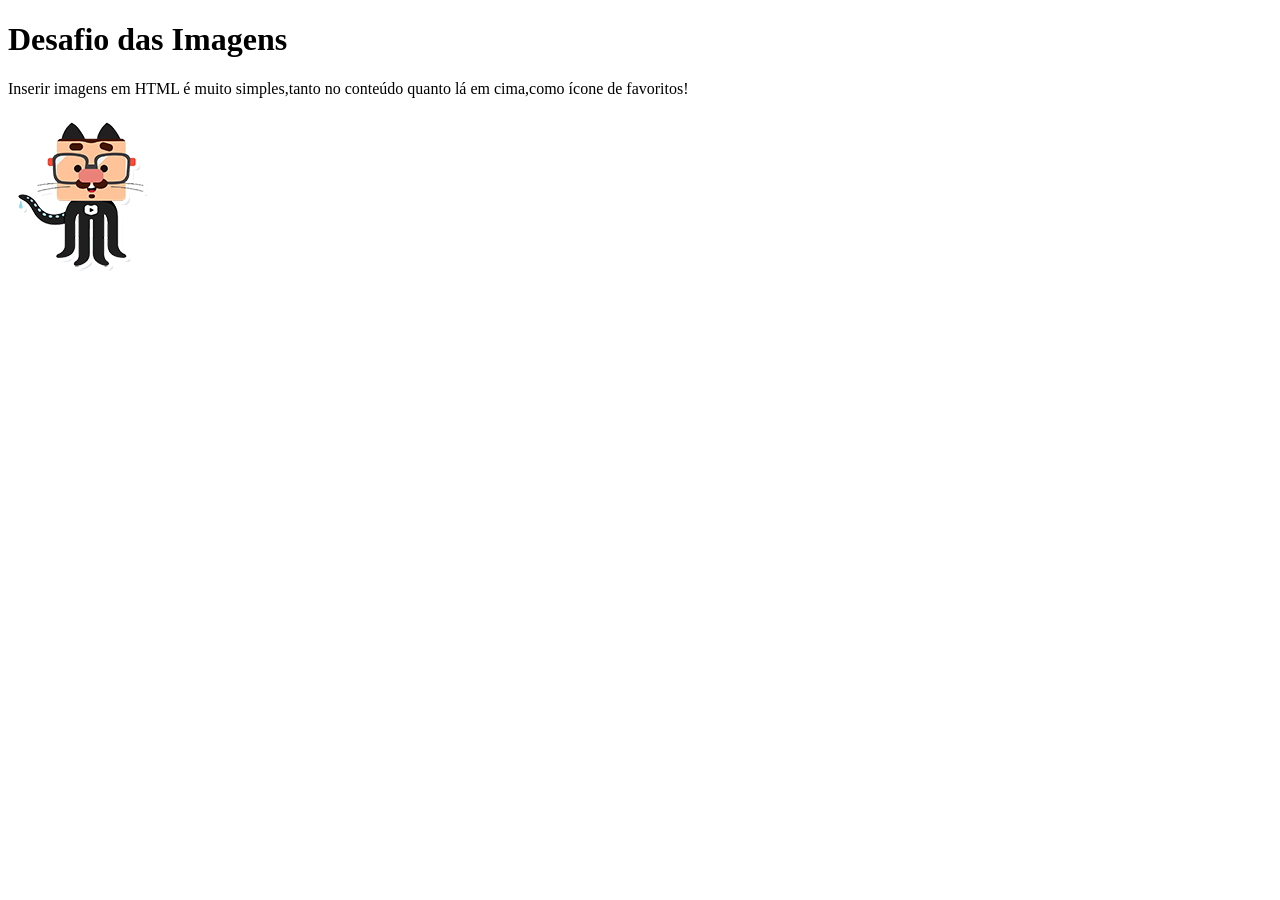
<file: módulos/desafios/d002/index.html>
<!DOCTYPE html>
<html lang="en">
<head>
   <meta charset="UTF-8">
   <meta http-equiv="X-UA-Compatible" content="IE=edge">
   <meta name="viewport" content="width=device-width, initial-scale=1.0">
   <title>Imagens</title>
   <link rel="shortcut icon" href="img/favicon.png" type="image/x-icon">
</head>
<body>
   <h1>Desafio das Imagens</h1>
   <p>Inserir imagens em HTML é muito simples,tanto no conteúdo quanto lá em cima,como ícone de favoritos!</p>
   <img src="img/github-p.png" alt="">
</body>
</html>
</file>
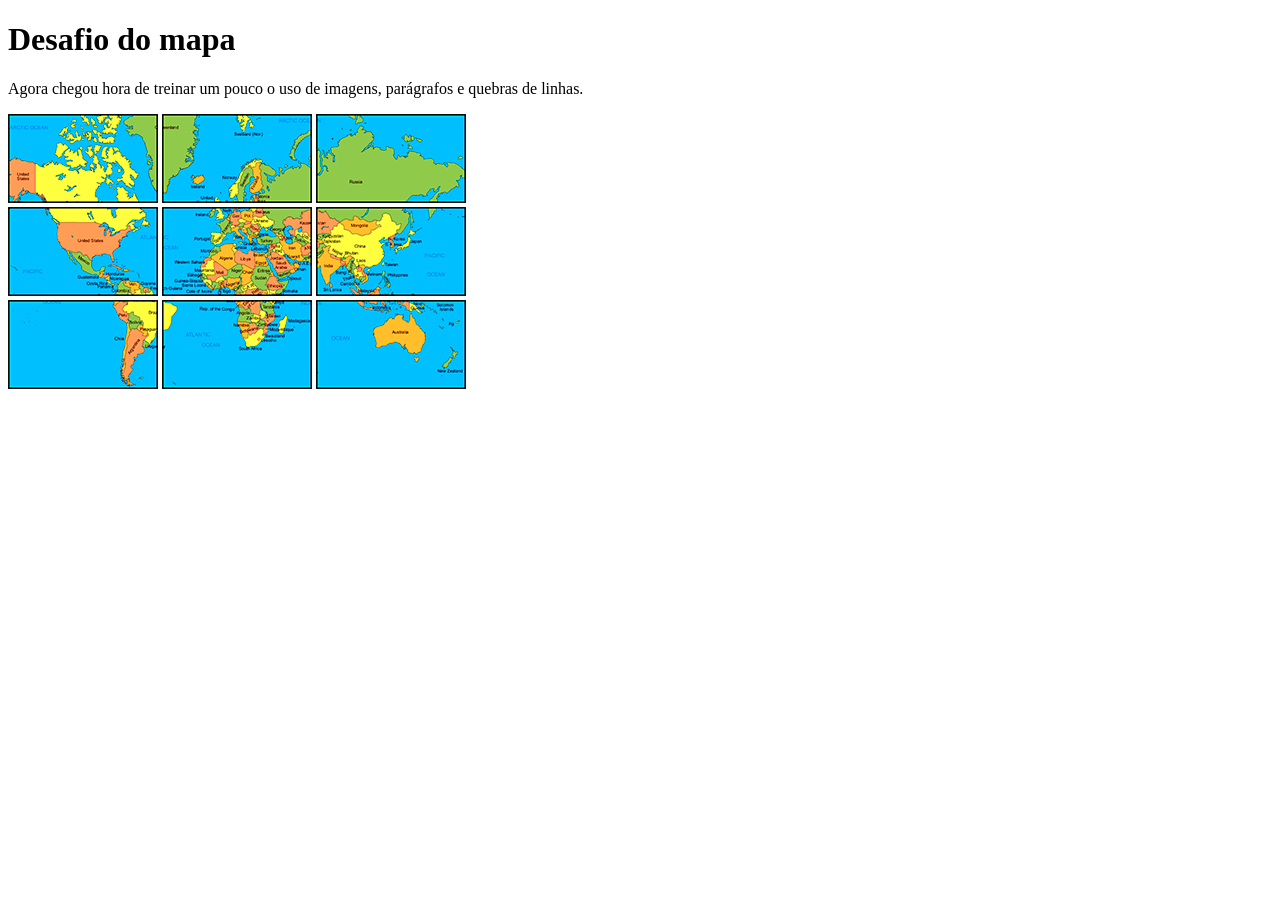
<file: módulos/desafios/d003/index.html>
<!DOCTYPE html>
<html lang="pt-br">
<head>
   <meta charset="UTF-8">
   <meta http-equiv="X-UA-Compatible" content="IE=edge">
   <meta name="viewport" content="width=device-width, initial-scale=1.0">
   <title>Mapa mundi</title>
</head>
<body>
   <h1>Desafio do mapa</h1>
   <p>Agora chegou hora de treinar um pouco o uso de imagens, parágrafos e quebras de linhas.</p>
   <p><img src="img/mapa03.png" alt="1"> <img src="img/mapa07.png" alt="2">
   <img src="img/mapa05.png" alt="3"><br><img src="img/mapa09.png" alt="4"> <img src="img/mapa01.png" alt="5"> <img src="img/mapa08.png" alt="6"> <br> <img src="img/mapa06.png" alt="7"> <img src="img/mapa02.png" alt="8"> <img src="img/mapa04.png" alt="9"></p>
</body>
</html>
</file>
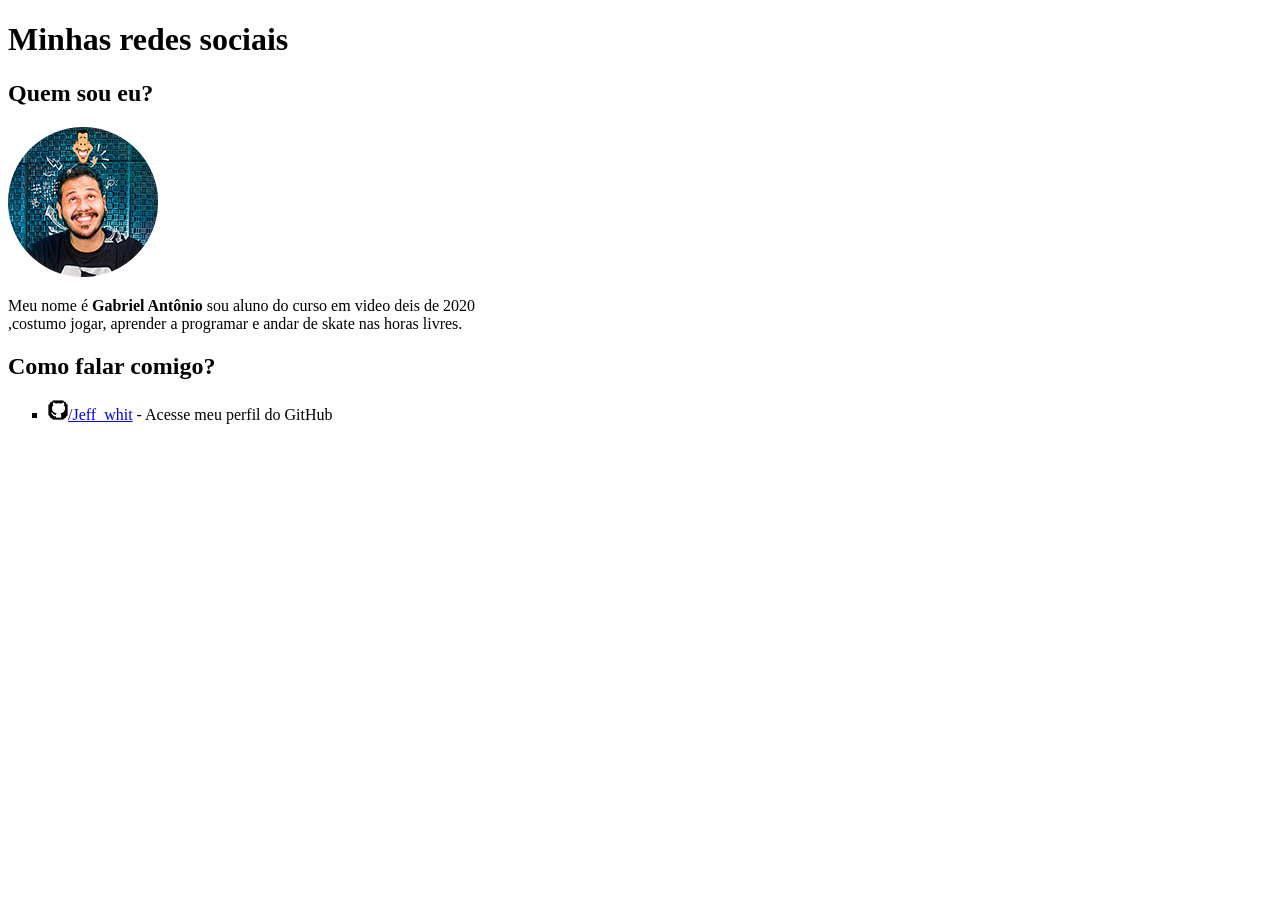
<file: módulos/desafios/d005/index.html>
<!DOCTYPE html>
<html lang="pt-br">
<head>
   <meta charset="UTF-8">
   <meta http-equiv="X-UA-Compatible" content="IE=edge">
   <meta name="viewport" content="width=device-width, initial-scale=1.0">
   <title>Social</title>
</head>
<body>
   <h1>Minhas redes sociais</h1>
   <h2>Quem sou eu?</h2>
   <img src="img/foto-perfil-guanabara.png" alt="foto do guanabara">
   <p>Meu nome é <strong>Gabriel Antônio</strong> sou aluno do curso em video deis de 2020<br>,costumo jogar, aprender a programar e andar de skate nas horas livres.</p>

   <h2>Como falar comigo?</h2>
   <ul type="square">

      <li><img src="img/icone-github.png" alt="icone do github"><a href="https://github.com/st0p01" target="_blank" rel="external">/Jeff_whit</a> - Acesse meu perfil do GitHub</li>

   </ul>
</body>
</html>
</file>
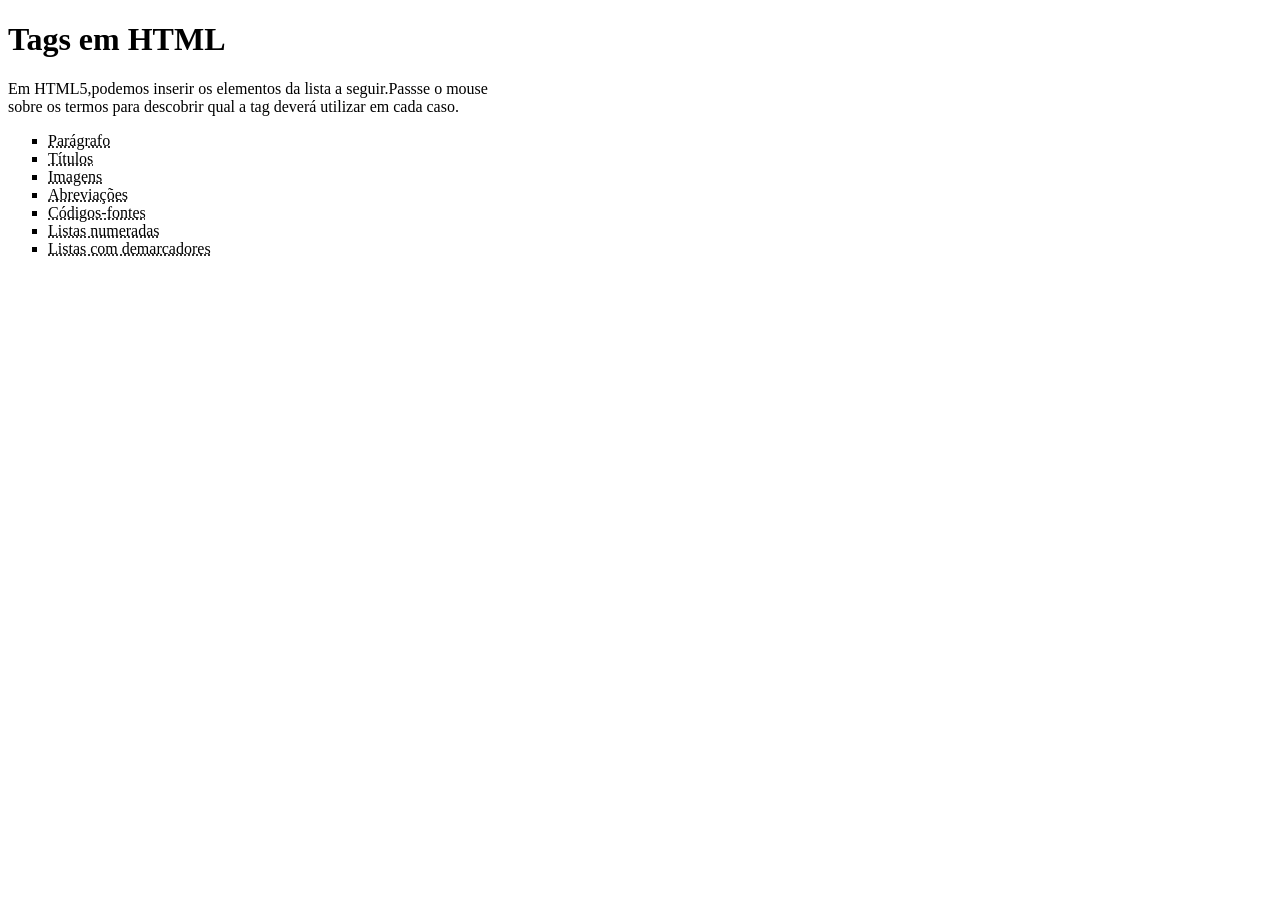
<file: módulos/desafios/d006/index.html>
<!DOCTYPE html>
<html lang="pt-br">
<head>
   <meta charset="UTF-8">
   <meta http-equiv="X-UA-Compatible" content="IE=edge">
   <meta name="viewport" content="width=device-width, initial-scale=1.0">
   <title>Tags HTML</title>
</head>
<body>
   <h1>Tags em HTML</h1>
   <p>Em HTML5,podemos inserir os elementos da lista a seguir.Passse o mouse  <br> sobre os termos para descobrir qual a tag deverá utilizar em cada caso.</p>
   
   <ul type="square">
      <li><abbr title="Use a tag <p>">Parágrafo</abbr></li>
      
      <li><abbr title="Use a tag <h1> <h2> <h3> etc">Títulos</abbr></li>

      <li><abbr title="Use a tag <img>">Imagens</abbr></li>

      <li><abbr title="Use a tag <abbr>">Abreviações</abbr></li>

      <li><abbr title="Use a tag <code>">Códigos-fontes</abbr></li>

      <li><abbr title="Use a tag <ol>">Listas numeradas</abbr></li>

      <li><abbr title="Use a tag <ul>">Listas com demarcadores</abbr></li>
   </ul>
</body>
</html>
</file>
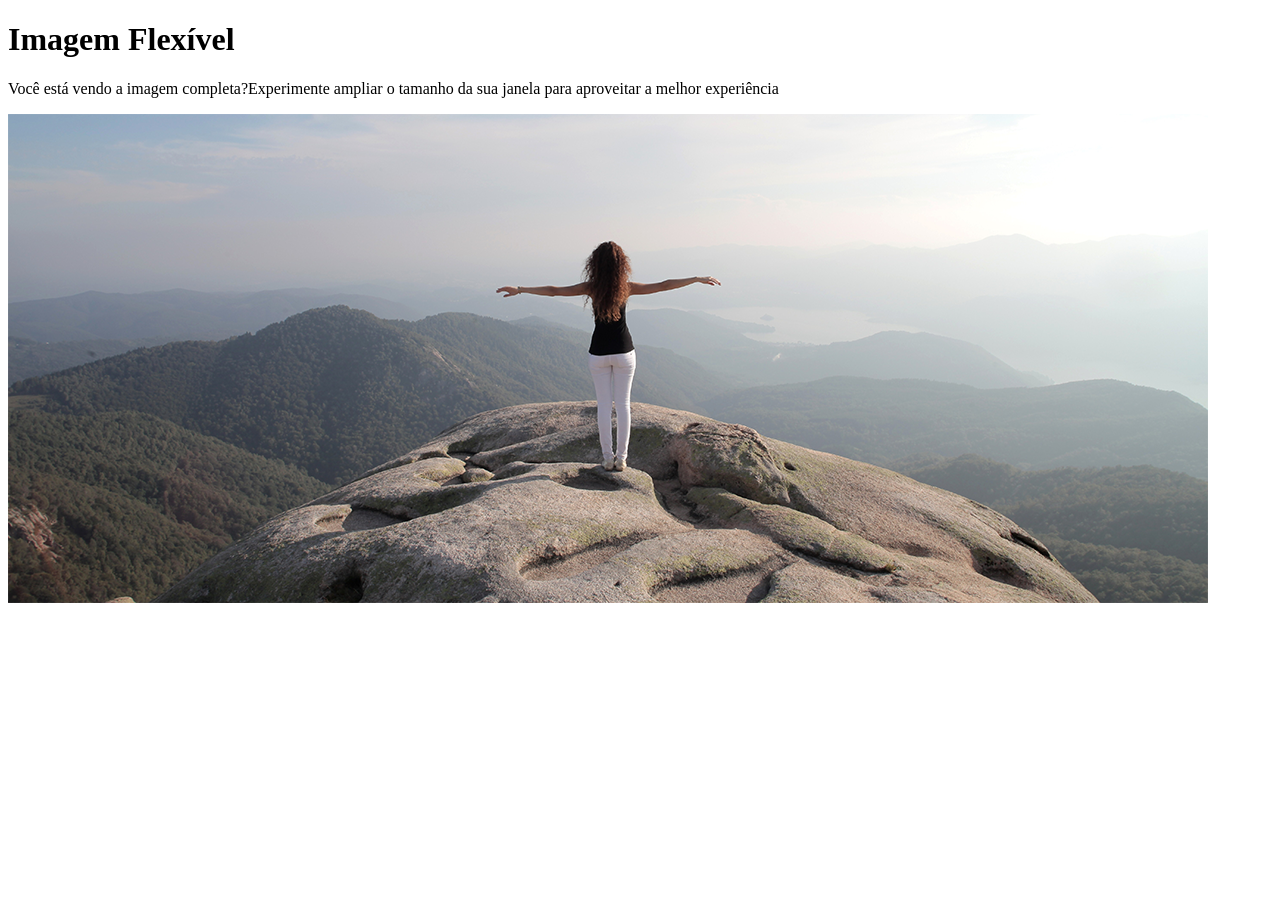
<file: módulos/desafios/d007/index.html>
<!DOCTYPE html>
<html lang="en">
<head>
   <meta charset="UTF-8">
   <meta http-equiv="X-UA-Compatible" content="IE=edge">
   <meta name="viewport" content="width=device-width, initial-scale=1.0">
   <title>Imagem Flexível</title>
</head>
<body>
   <h1>Imagem Flexível</h1>
   <p>Você está vendo a imagem completa?Experimente ampliar o tamanho da sua janela para aproveitar a melhor experiência</p>

   <picture>
      <source media="(max-width: 750px)" srcset="imagens/paisagem-p.png">

      <source media="(max-width: 1000px)" srcset="imagens/paisagem-m.png">

      <img src="imagens/paisagem-g.png" alt="">

   </picture>
</body>
</html>
</file>
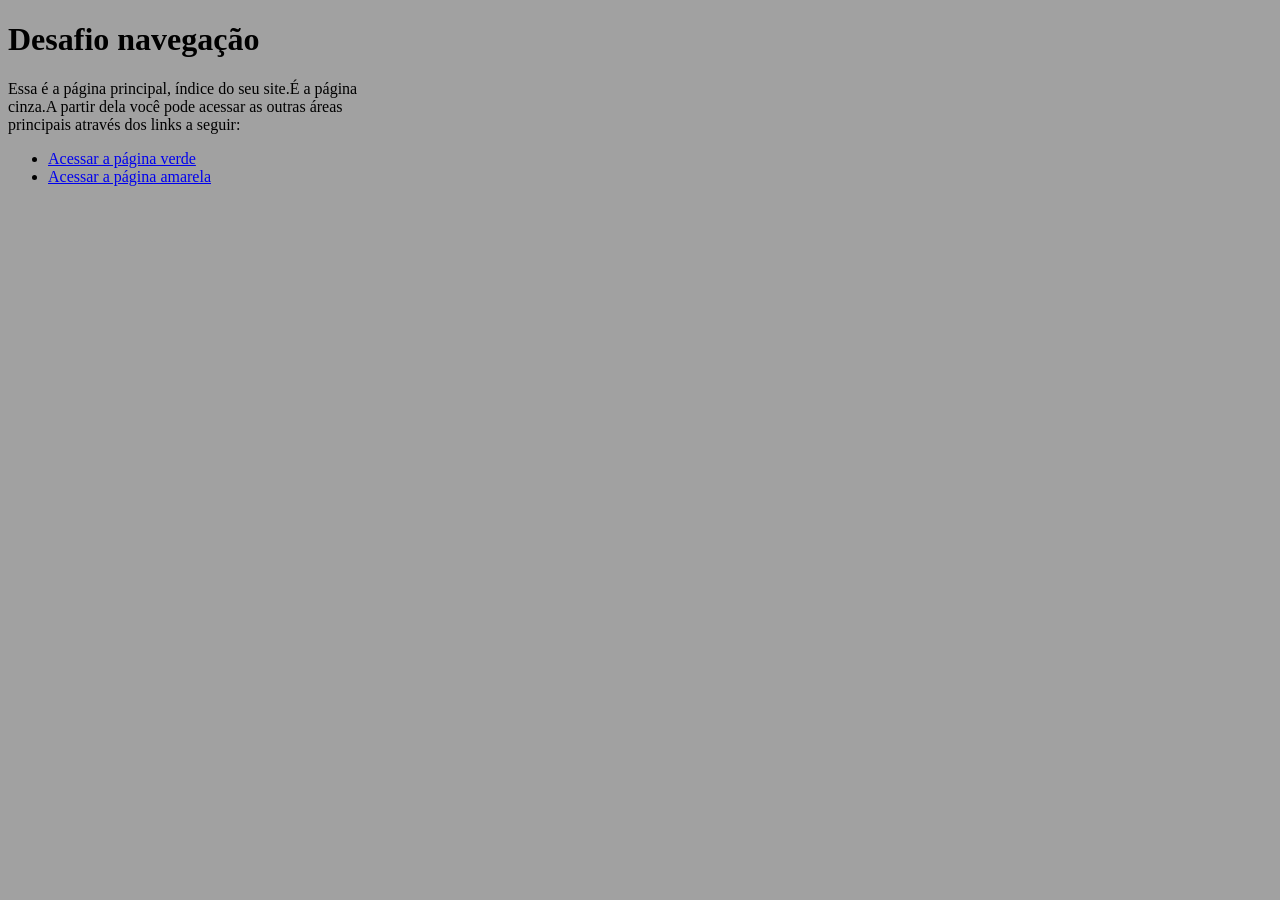
<file: módulos/desafios/d008/index.html>
<!DOCTYPE html>
<html lang="pt-br">
<head>
   <meta charset="UTF-8">
   <meta http-equiv="X-UA-Compatible" content="IE=edge">
   <meta name="viewport" content="width=device-width, initial-scale=1.0">
   <title>Navegação</title>
   <style>
      body{
         background-color: rgb(161, 161, 161);
      }
   </style>
</head>
<body>
   <h1>Desafio navegação</h1>
   <p>Essa é a página principal, índice do seu site.É a página <br> cinza.A partir dela você pode acessar as outras áreas <br> principais através dos links a seguir:</p>

   <ul type="disc">
      <li><a href="pg02.html">Acessar a página verde</a></li>

      <li><a href="pg03.html">Acessar a página amarela</a></li>
   </ul>
</body>
</html>
</file>
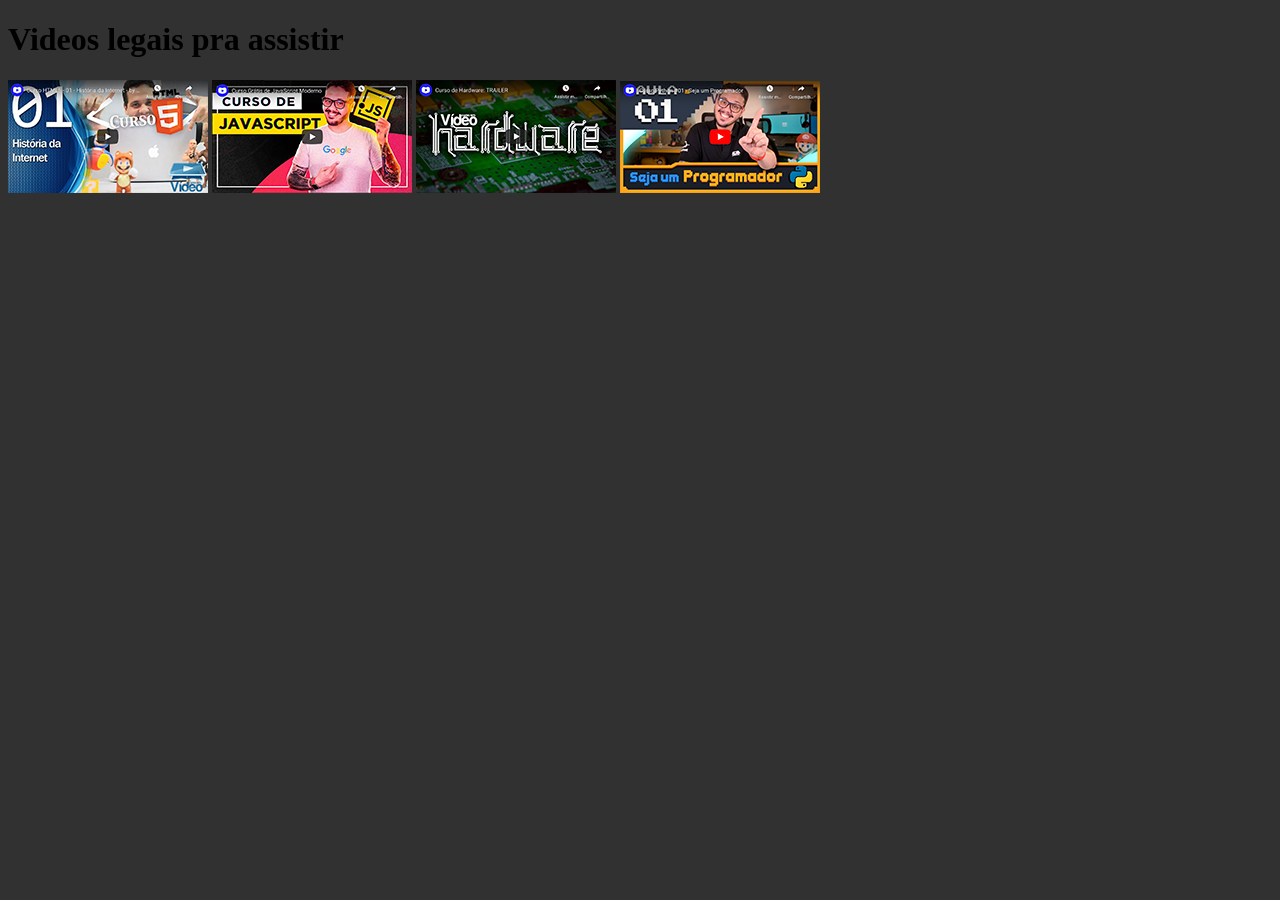
<file: módulos/desafios/d009/index.html>
<!DOCTYPE html>
<html lang="pt-br">
<head>
   <meta charset="UTF-8">
   <meta http-equiv="X-UA-Compatible" content="IE=edge">
   <meta name="viewport" content="width=device-width, initial-scale=1.0">
   <title>Guanabara videos</title>
   <style>
      body{
         background-color: rgb(49, 49, 49);
      }
   </style>
</head>
<body>
   <h1>Videos legais pra assistir</h1>
   <a href="pg002.html"><img src="img/thumb-html.png" alt="thumb de html"></a>

   <a href="pg003.html"><img src="img/thumb-js.png" alt="thumb de js"></a>

   <a href="pg004.html"><img src="img/thumb-hardware.png" alt="thumb de hardware"></a>
   
   <a href="pg005.html"><img src="img/thumb-python.png" alt="thumb de python"></a>
</body>
</html>
</file>
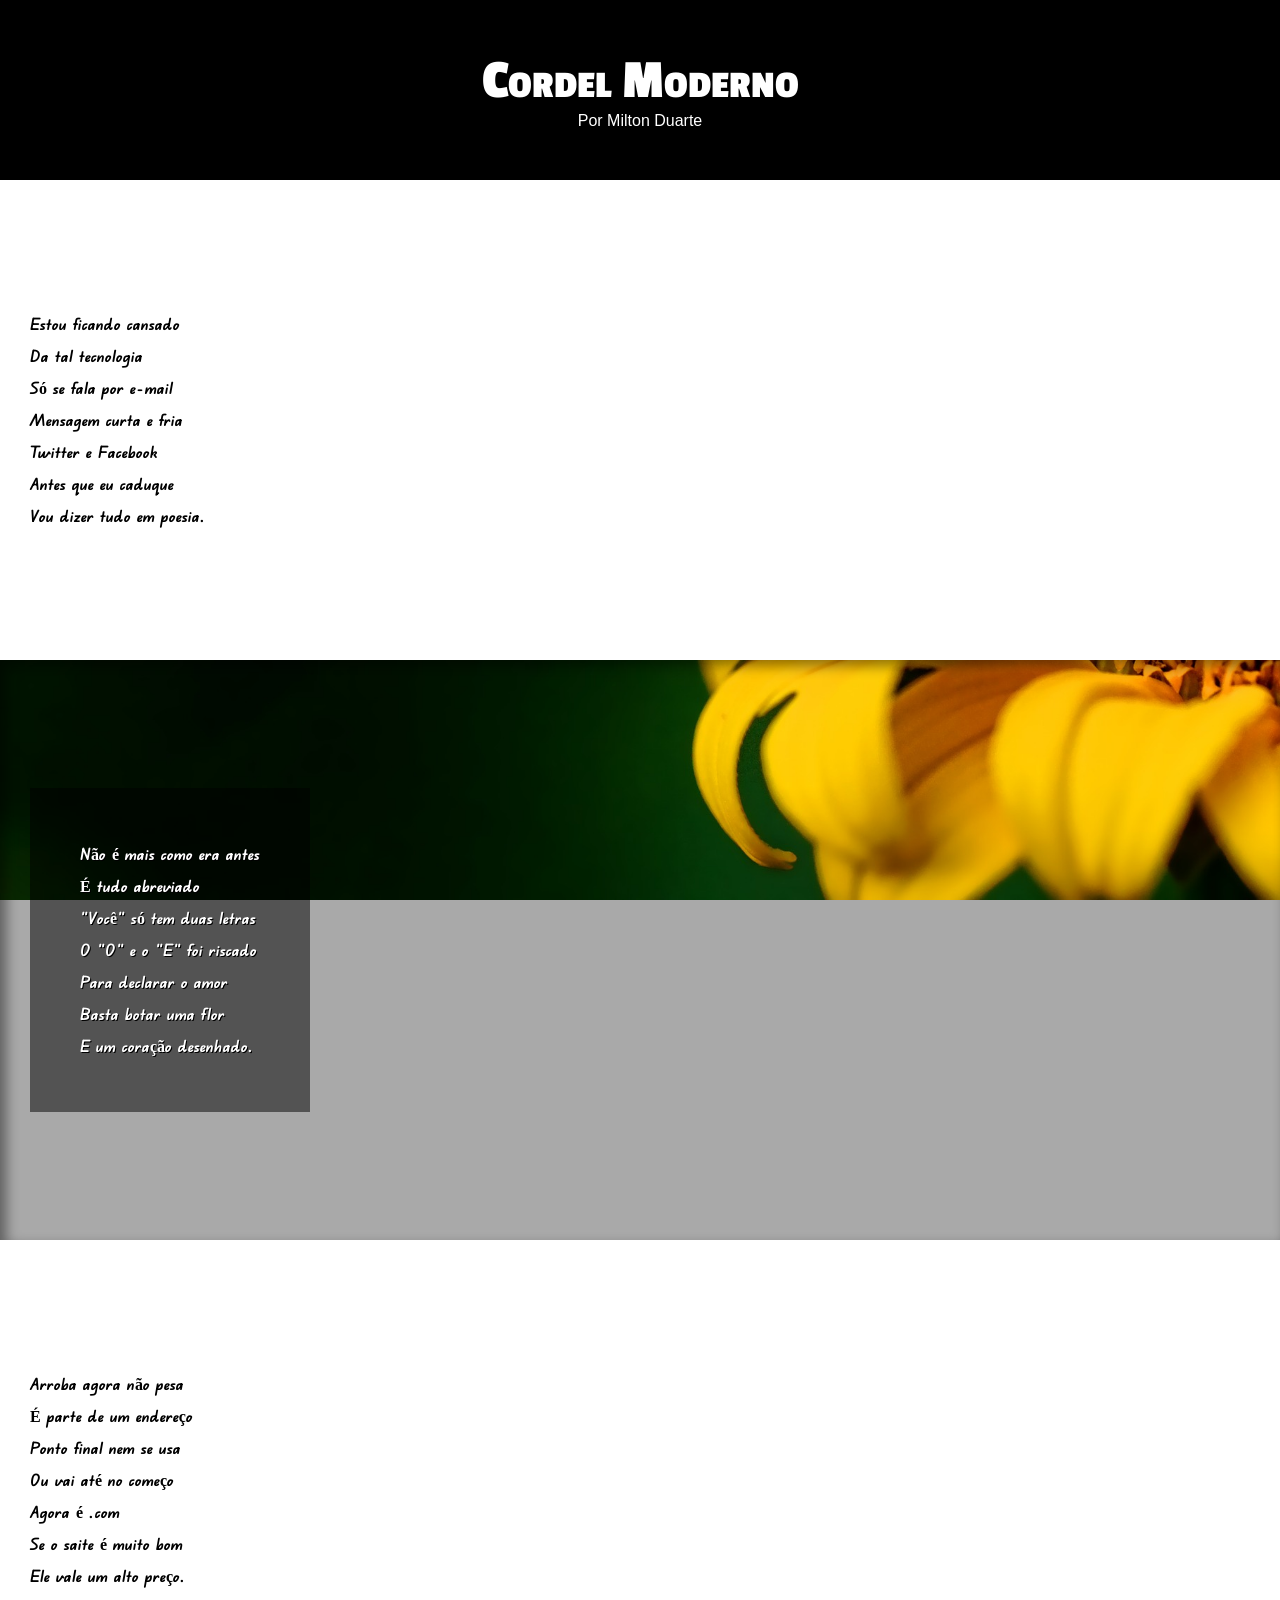
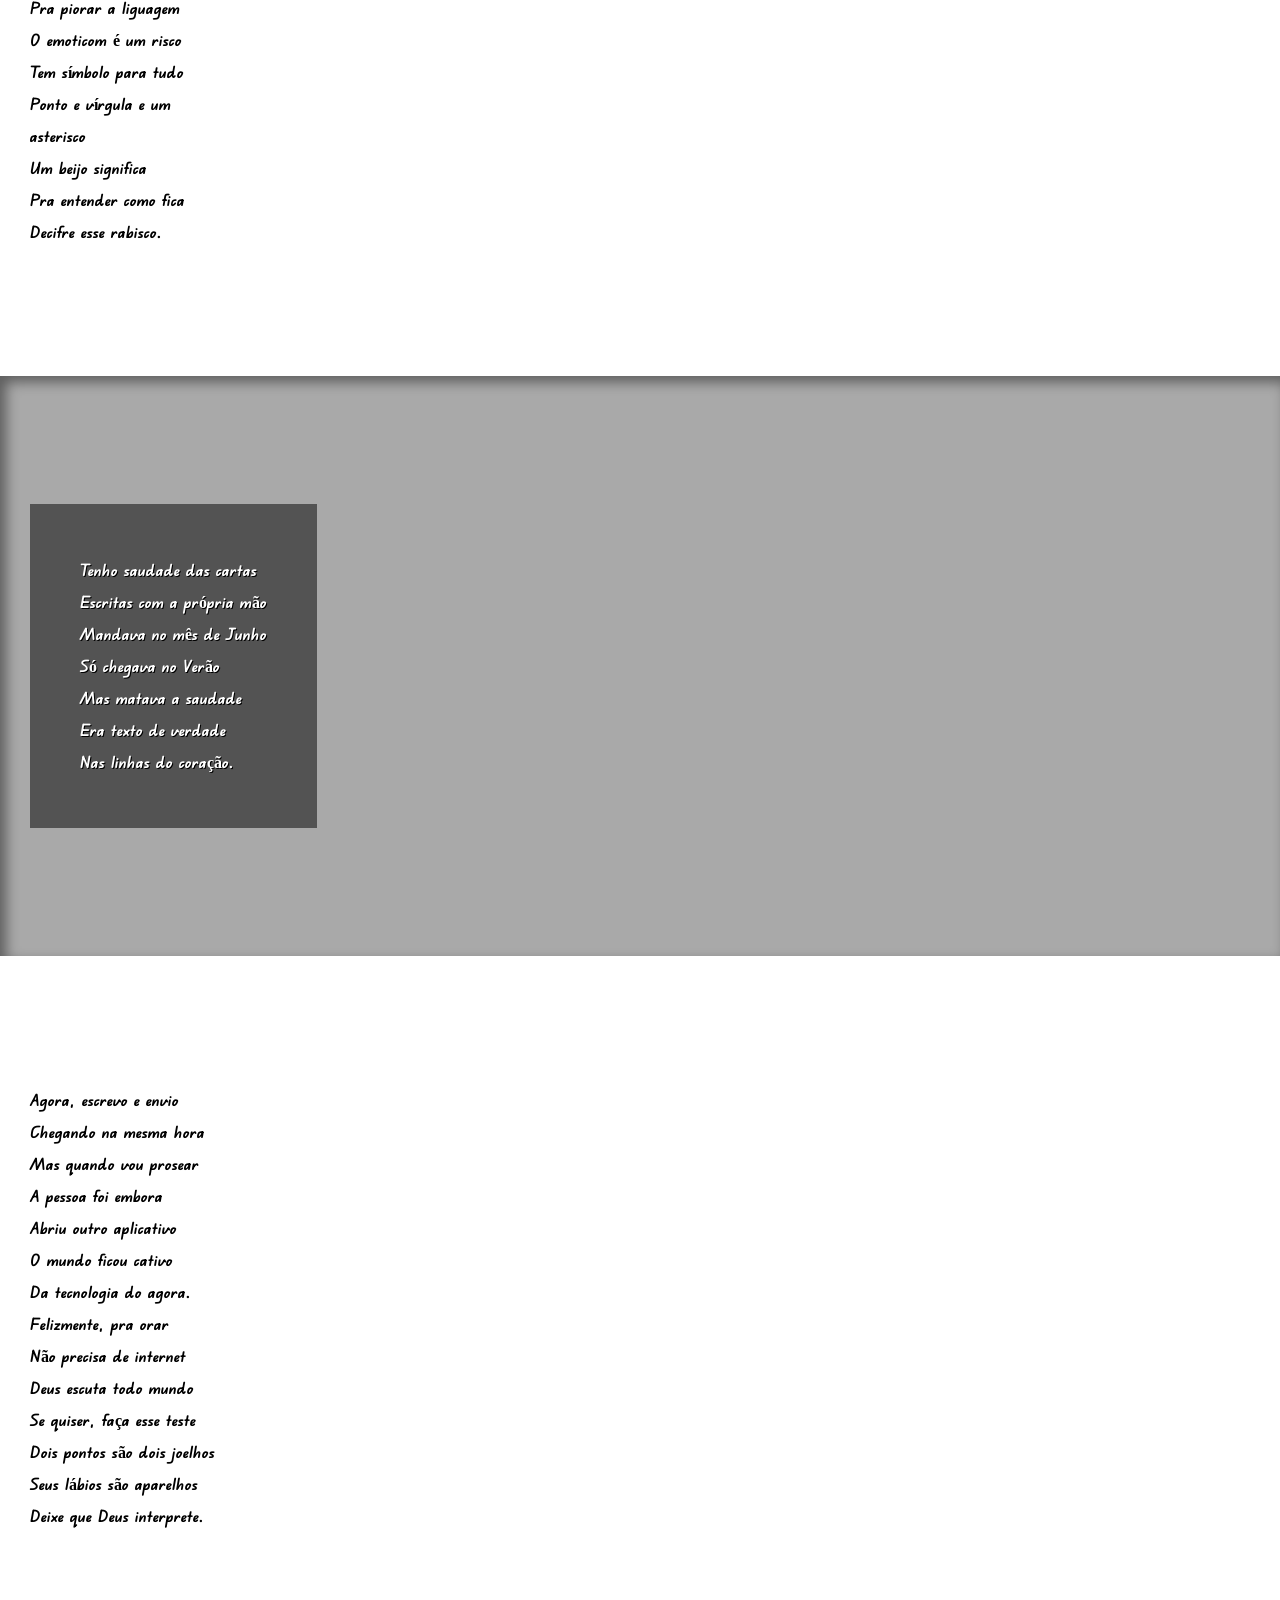
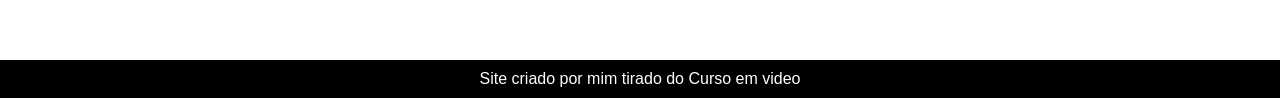
<file: módulos/desafios/d011/index.html>
<!DOCTYPE html>
<html lang="pt-br">
<head>
   <meta charset="UTF-8">
   <meta http-equiv="X-UA-Compatible" content="IE=edge">
   <meta name="viewport" content="width=device-width, initial-scale=1.0">
   <title>Projeto Cordel</title>
   <link rel="stylesheet" href="estilo/style.css">
</head>
<body>
         <header>
            <h1>Cordel Moderno</h1>

            <p>Por <a href="https://www.recantodasletras.com.br/poesias/3186743" target="blank" rel="external">Milton Duarte</a></p>
         </header>
         
         <section class="normal">
            <p>
               Estou ficando cansado<br>
               Da tal tecnologia<br>
               Só se fala por e-mail<br>
               Mensagem curta e fria<br>
               Twitter e Facebook<br>
               Antes que eu caduque<br>
               Vou dizer tudo em poesia.<br>
            </p>
         </section>

         <section class="imagem" id="img01">
            <p>
               Não é mais como era antes<br>
               É tudo abreviado<br>
               "Você" só tem duas letras<br>
               O "O" e o "E" foi riscado<br>
               Para declarar o amor<br>
               Basta botar uma flor<br>
               E um coração desenhado.<br>
            </p>
         </section>

         <section class="normal">
            <p>
               Arroba agora não pesa<br>
               É parte de um endereço<br>
               Ponto final nem se usa<br>
               Ou vai até no começo<br>
               Agora é .com<br>
               Se o saite é muito bom<br>
               Ele vale um alto preço.<br>
            </p>

            <p>
               Pra piorar a liguagem<br>
               O emoticom é um risco<br>
               Tem símbolo para tudo<br>
               Ponto e vírgula e um <br>asterisco<br>
               Um beijo significa<br>
               Pra entender como fica<br>
               Decifre esse rabisco.<br>
            </p>
         </section>


         <section class="imagem" id="img02">
            <p>
               Tenho saudade das cartas<br>
               Escritas com a própria mão<br>
               Mandava no mês de Junho<br>
               Só chegava no Verão<br>
               Mas matava a saudade<br>
               Era texto de verdade<br>
               Nas linhas do coração.<br>
            </p>
         </section>

         <section class="normal">
            <p>
               Agora, escrevo e envio<br>
               Chegando na mesma hora<br>
               Mas quando vou prosear<br>
               A pessoa foi embora<br>
               Abriu outro aplicativo<br>
               O mundo ficou cativo<br>
               Da tecnologia do agora.<br>
            </p>

         
            <p>
               Felizmente, pra orar<br>
               Não precisa de internet<br>
               Deus escuta todo mundo<br>
               Se quiser, faça esse teste<br>
               Dois pontos são dois joelhos<br>
               Seus lábios são aparelhos<br>
               Deixe que Deus interprete.<br>
            </p>
         </section>

      <footer>
         <p>Site criado por mim tirado do <a href="www.cursoemvideo.com" target="_blank">Curso em video</a></p>
      </footer>
</body>
</html>
</file>
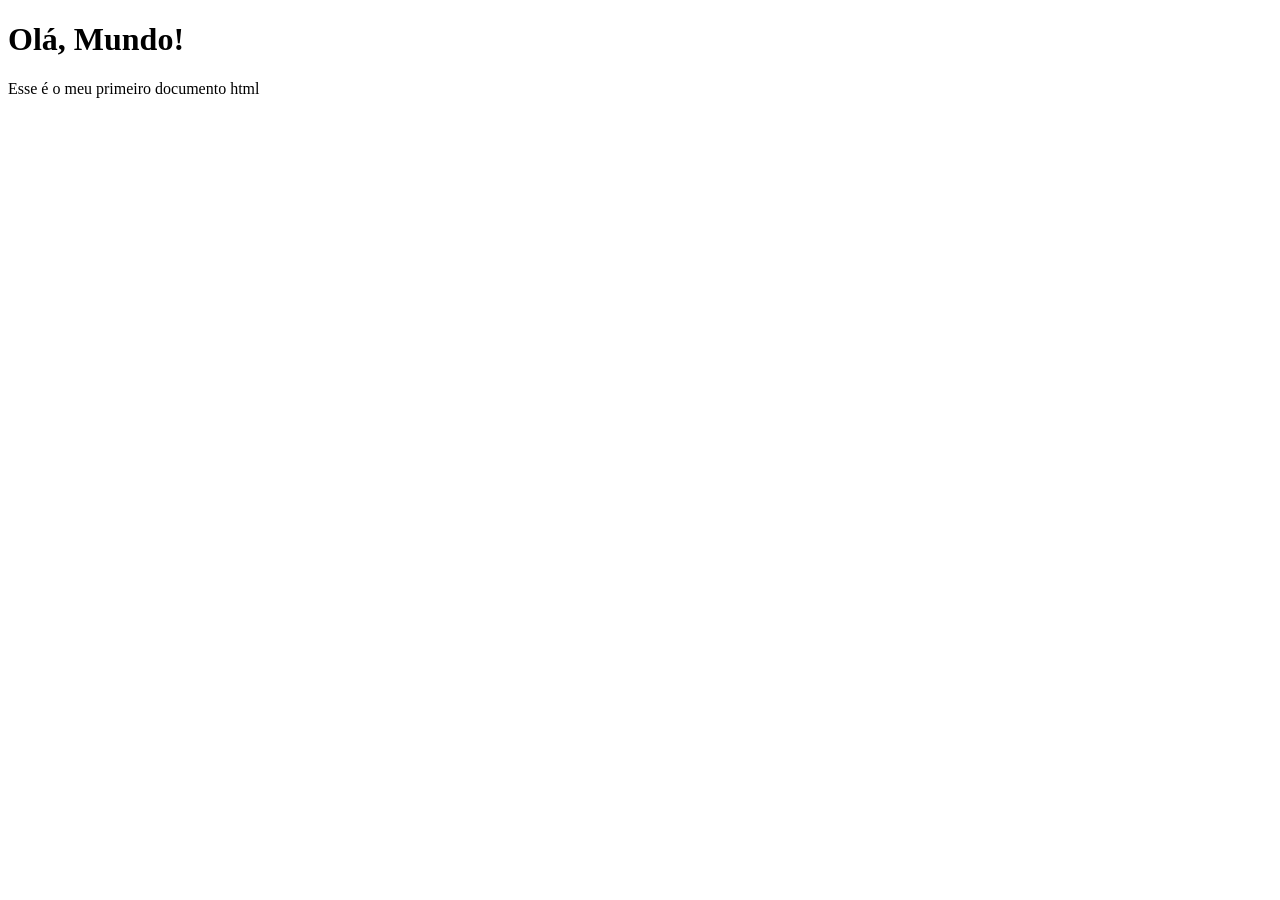
<file: módulos/exercicios/ex001/index.html>
<!DOCTYPE html>
<html lang="pt-br">
<head>
  <meta charset="UTF-8">
  <meta http-equiv="X-UA-Compatible" content="IE=edge">
  <meta name="viewport" content="width=device-width, initial-scale=1.0">
<title>Meu primeiro exercício</title>
</head>
<body>
    <h1>Olá, Mundo!</h1>
    <p>Esse é o meu primeiro documento html</p>              
</body>
</html>
</file>
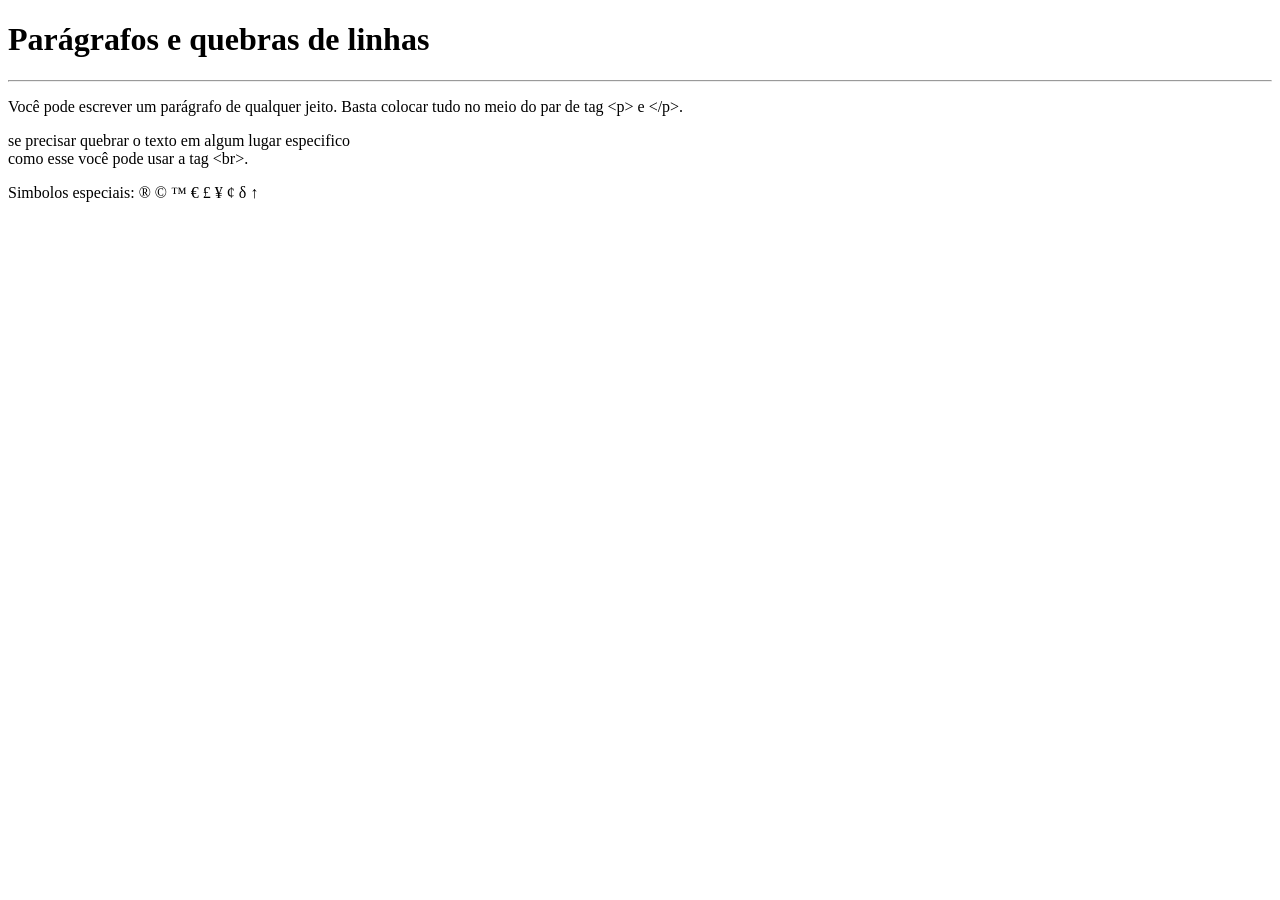
<file: módulos/exercicios/ex002/index.html>
<!DOCTYPE html>
<html lang="en">
<head>
    <meta charset="UTF-8">
    <meta http-equiv="X-UA-Compatible" content="IE=edge">
    <meta name="viewport" content="width=device-width, initial-scale=1.0">
    <title>Parágrafos</title>
</head>
<body> 
     <h1>Parágrafos e quebras de linhas</h1>
     <hr>
     <p>Você pode escrever 
         um parágrafo de 
         qualquer jeito.
         Basta colocar tudo no meio 
         do par 
         de tag &lt;p&gt; e &lt;/p&gt;.
    </p>
    <p>se precisar quebrar o texto em algum lugar especifico <br> como esse você pode usar a tag &lt;br&gt;.</p>
    <p>Simbolos especiais:
        &reg;
        &copy;
        &trade;
        &euro;
        &pound;
        &yen;
        &cent;
        &delta;
        &uarr;
    </p>
</body>
</html>
</file>
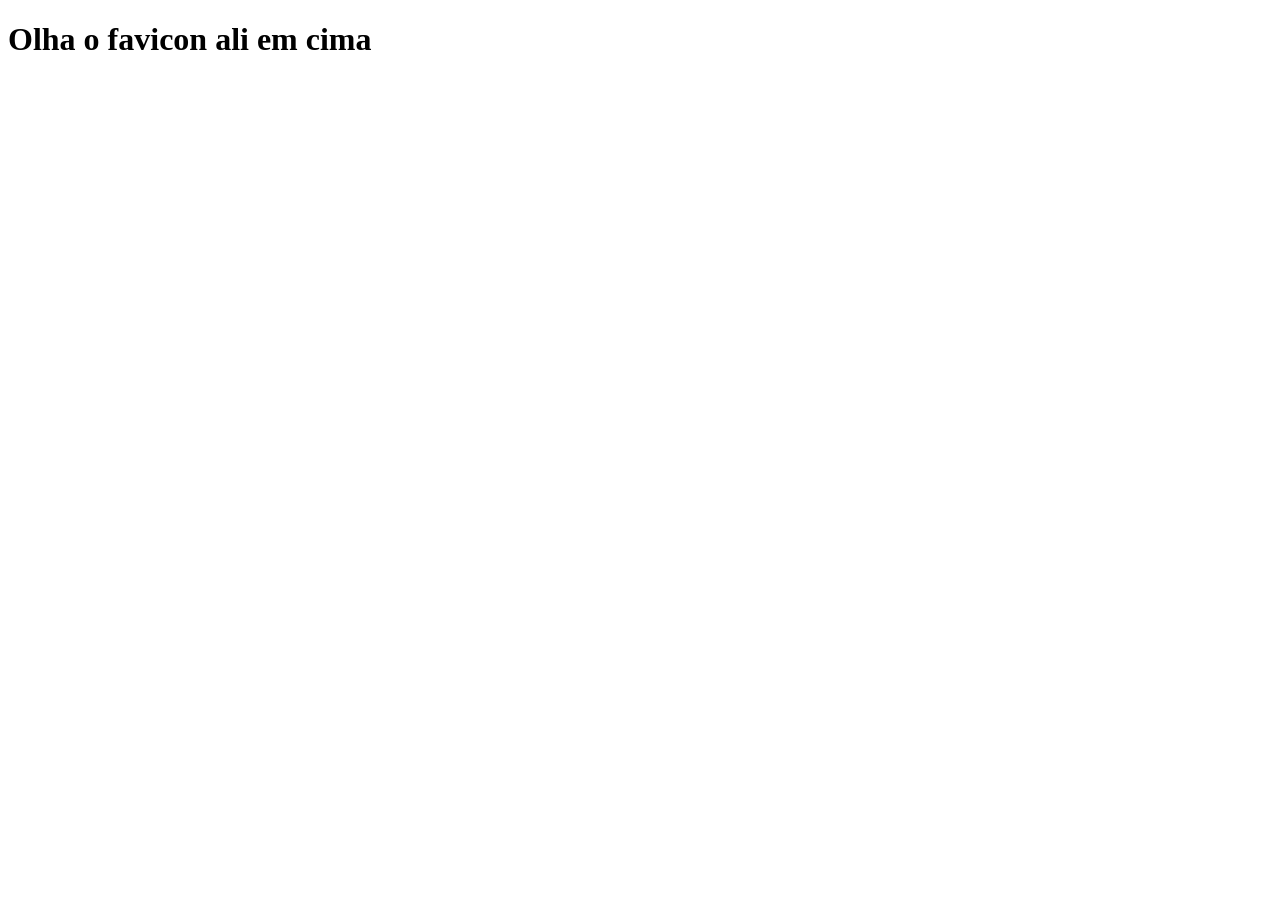
<file: módulos/exercicios/ex004/index.html>
<!DOCTYPE html>
<html lang="pt-br">
<head>
   <meta charset="UTF-8">
   <meta http-equiv="X-UA-Compatible" content="IE=edge">
   <meta name="viewport" content="width=device-width, initial-scale=1.0">
   <title>Teste de favicon</title>
   <link rel="shortcut icon" href="favicon.ico" type="image/x-icon">
</head>
<body>
   <h1>Olha o favicon ali em cima </h1>
</body>
</html>
</file>
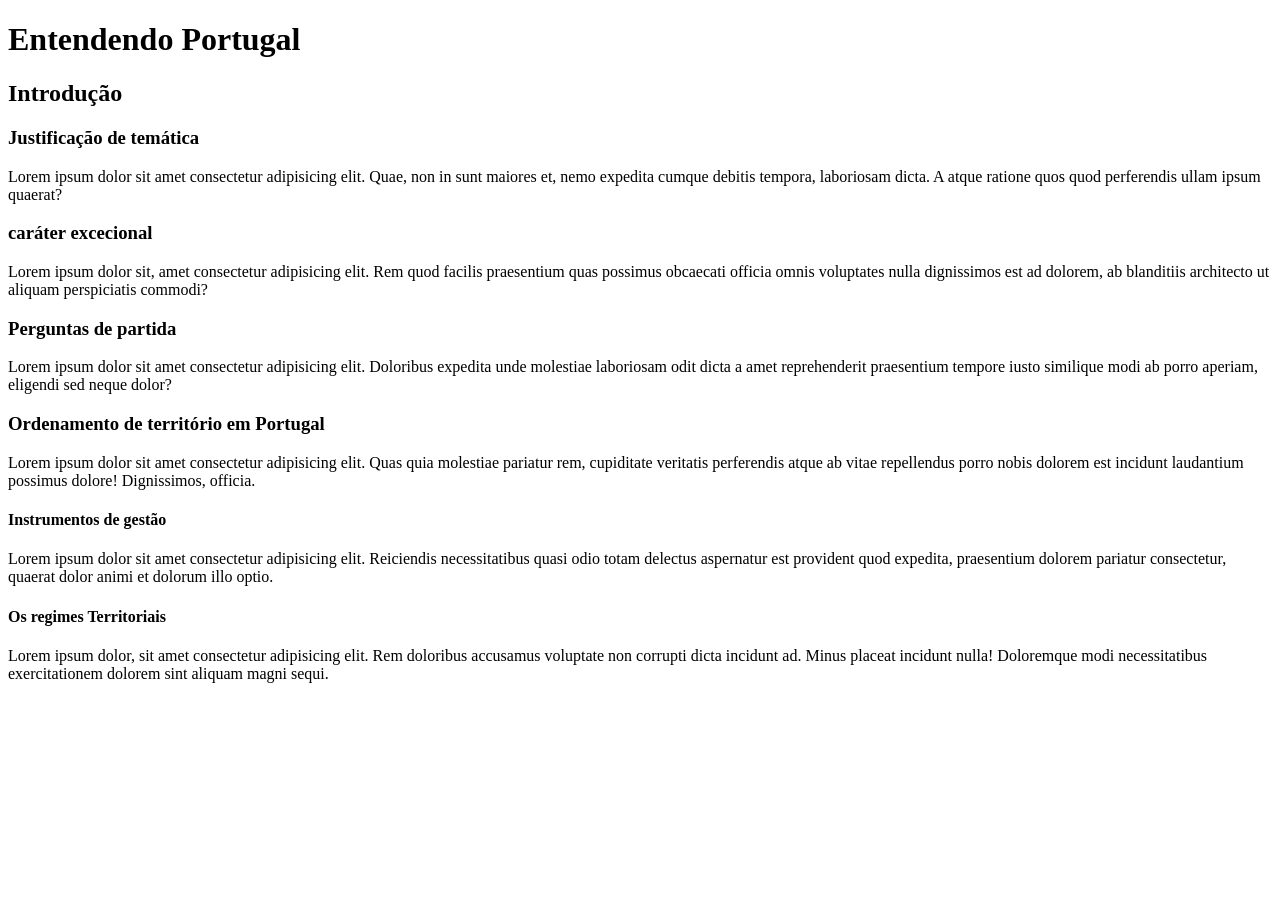
<file: módulos/exercicios/ex006/index.html>
<!DOCTYPE html>
<html lang="pt-br">
<head>
   <meta charset="UTF-8">
   <meta http-equiv="X-UA-Compatible" content="IE=edge">
   <meta name="viewport" content="width=device-width, initial-scale=1.0">
   <link rel="shortcut icon" href="favicon.ico" type="image/x-icon">
   <title>hierarquia de Títulos</title>
</head>
<body>
   <h1>Entendendo Portugal</h1>
   <h2>Introdução</h2>
   <h3>Justificação de temática</h3>
   <p>Lorem ipsum dolor sit amet consectetur adipisicing elit. Quae, non in sunt maiores et, nemo expedita cumque debitis tempora, laboriosam dicta. A atque ratione quos quod perferendis ullam ipsum quaerat?</p>
   <h3>caráter excecional</h3>
   <p>Lorem ipsum dolor sit, amet consectetur adipisicing elit. Rem quod facilis praesentium quas possimus obcaecati officia omnis voluptates nulla dignissimos est ad dolorem, ab blanditiis architecto ut aliquam perspiciatis commodi?</p>
   <h3>Perguntas de partida</h3>
   <p>Lorem ipsum dolor sit amet consectetur adipisicing elit. Doloribus expedita unde molestiae laboriosam odit dicta a amet reprehenderit praesentium tempore iusto similique modi ab porro aperiam, eligendi sed neque dolor?</p>
   <h3>Ordenamento de território em Portugal</h3>
   <p>Lorem ipsum dolor sit amet consectetur adipisicing elit. Quas quia molestiae pariatur rem, cupiditate veritatis perferendis atque ab vitae repellendus porro nobis dolorem est incidunt laudantium possimus dolore! Dignissimos, officia.</p>

   <h4>Instrumentos de gestão</h4>
   <p>Lorem ipsum dolor sit amet consectetur adipisicing elit. Reiciendis necessitatibus quasi odio totam delectus aspernatur est provident quod expedita, praesentium dolorem pariatur consectetur, quaerat dolor animi et dolorum illo optio.</p>
   <h4>Os regimes Territoriais</h4>
   <p>Lorem ipsum dolor, sit amet consectetur adipisicing elit. Rem doloribus accusamus voluptate non corrupti dicta incidunt ad. Minus placeat incidunt nulla! Doloremque modi necessitatibus exercitationem dolorem sint aliquam magni sequi.</p>
</body>
</html>
</file>
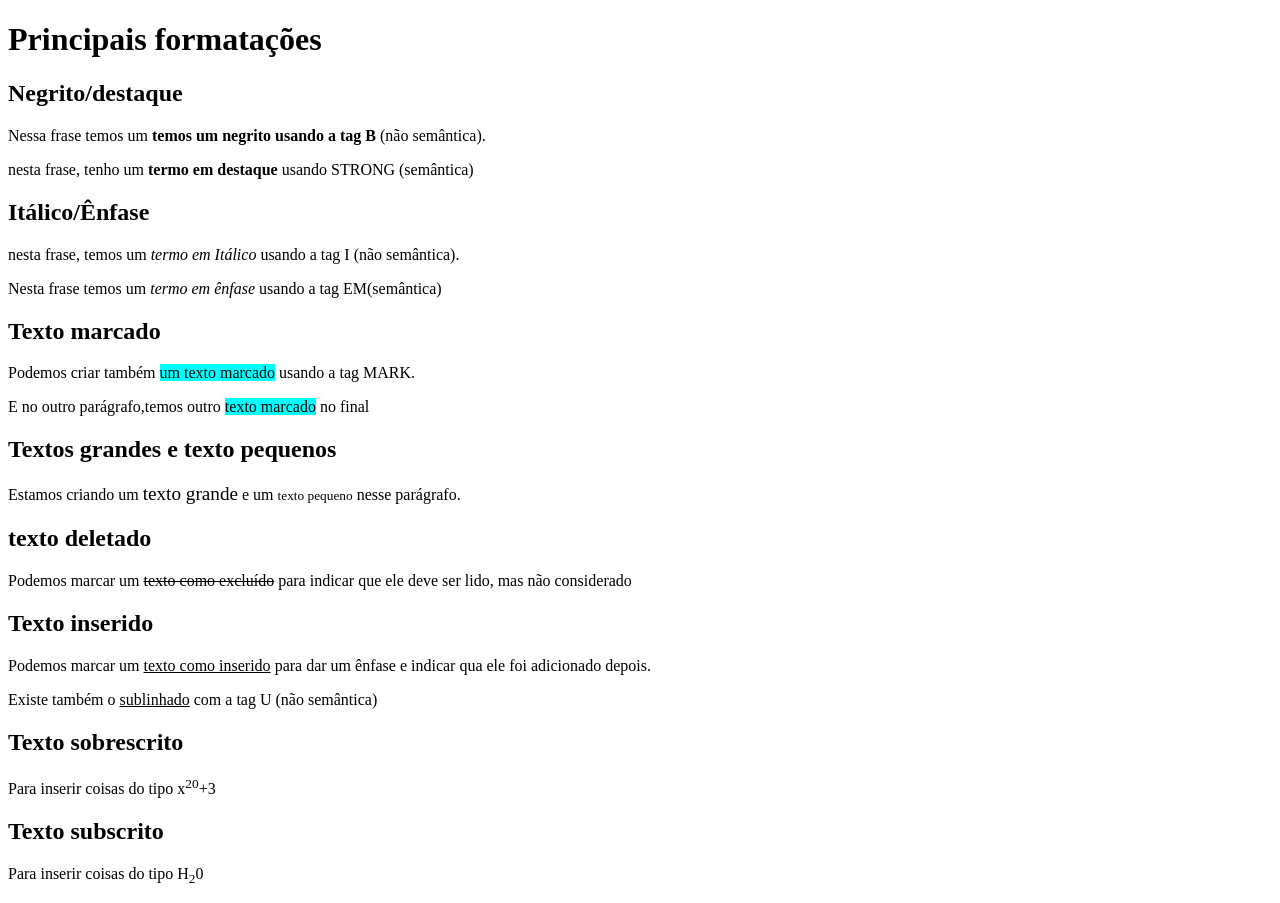
<file: módulos/exercicios/ex008/index.html>
<!DOCTYPE html>
<html lang="pt-br">
<head>
   <meta charset="UTF-8">
   <meta http-equiv="X-UA-Compatible" content="IE=edge">
   <meta name="viewport" content="width=device-width, initial-scale=1.0">
   <title>Formatação de textos</title>
   <style>
      mark{
         background-color: aqua;
      }
   </style>
</head>
<body>
   <h1>Principais formatações</h1>

   <h2>Negrito/destaque</h2>
   <p>Nessa frase temos um <b>temos um negrito usando a tag B</b> (não semântica).</p>
   <p>nesta frase, tenho um <strong>termo em destaque</strong> usando STRONG (semântica)</p>

   <h2>Itálico/Ênfase</h2>
   <p>nesta frase, temos um <i>termo em Itálico</i> usando a tag I (não semântica).</p>
   <p>Nesta frase temos um <em>termo em ênfase</em> usando a tag EM(semântica)</p>

   <h2>Texto marcado</h2>
   <p>Podemos criar também <mark >um texto marcado</mark> usando a tag MARK.</p>
   <p>E no outro parágrafo,temos outro <mark>texto marcado</mark> no final</p>

   <h2>Textos grandes e texto pequenos</h2>
   <p>Estamos criando um <big>texto grande</big> e um <small>texto pequeno</small> nesse parágrafo.</p>

   <h2>texto deletado</h2>
   <p>Podemos marcar um <del>texto como excluído</del> para indicar que ele deve ser lido, mas não considerado </p>

   <h2>Texto inserido</h2>
   <p>Podemos marcar um <ins>texto como inserido</ins> para dar um ênfase e indicar qua ele foi adicionado depois.</p>
   <p>Existe também o <u>sublinhado</u> com a tag U (não semântica)</p>

   <h2>Texto sobrescrito</h2>
   <p>Para inserir coisas do tipo x<sup>20</sup>+3</p>

   <h2>Texto subscrito</h2>
   <p>Para inserir coisas do tipo H<sub>2</sub>0</p>
</body>
</html>
</file>
<file: módulos/desafios/d011/estilo/style.css>
@charset "UTF-8";

@import url('https://fonts.googleapis.com/css2?family=Passion+One&display=swap');

@import url('https://fonts.googleapis.com/css2?family=Edu+QLD+Beginner&display=swap');

:root{
   --font00: Verdana, Geneva, Tahoma, sans-serif;
   
   --font01: 'Passion One', cursive;

   --font02: 'Edu QLD Beginner', cursive;
}

*{
   padding: 0px;
   margin: 0px;
}

html, body{
   font-family: var(--font00);
   background-color: darkgrey;
   min-height: 100vh;
}

header{
   background-color: black;
   color: white;
   text-align: center;
}

header > h1{
   font-family: var(--font01);
   padding-top: 50px;
   font-variant: small-caps;
   font-size: 3.5em;
}

header > p{
   padding-bottom: 50px;   
}

a{
   color: white;
   text-decoration: none;
}

a:hover{

   text-decoration: underline;
}

section{
   font-family: var(--font02);
   font-weight: bolder;
   padding-top: 10%;
   padding-bottom: 10%;
   padding-left: 30px;
   line-height: 2em;
}

section.normal{
   background-color: white;
   color: black;
}

section.imagem > p{
   background-color: rgba(0, 0, 0, 0.507);
   display: inline-block;
   padding: 50px;
   text-shadow: 1px 1px 0px black;
}

section.imagem{
   background-color: rgba(0, 0, 0, 0.534);
   color: white;
   box-shadow: inset 6px 6px 13px 0px rgba(0, 0, 0, 0.452);
   background-size: cover;
   background-attachment: fixed;
}

section#img01{
   background-image: url('../imagens/background001.jpg');
   background-position: right center;
   ;
}

section#img02{
   background-image: url('../imagens/background002.jpg');
   
}

footer{
   background-color: black;
   color: white;
   text-align: center;
   padding: 10px;
}
</file>
